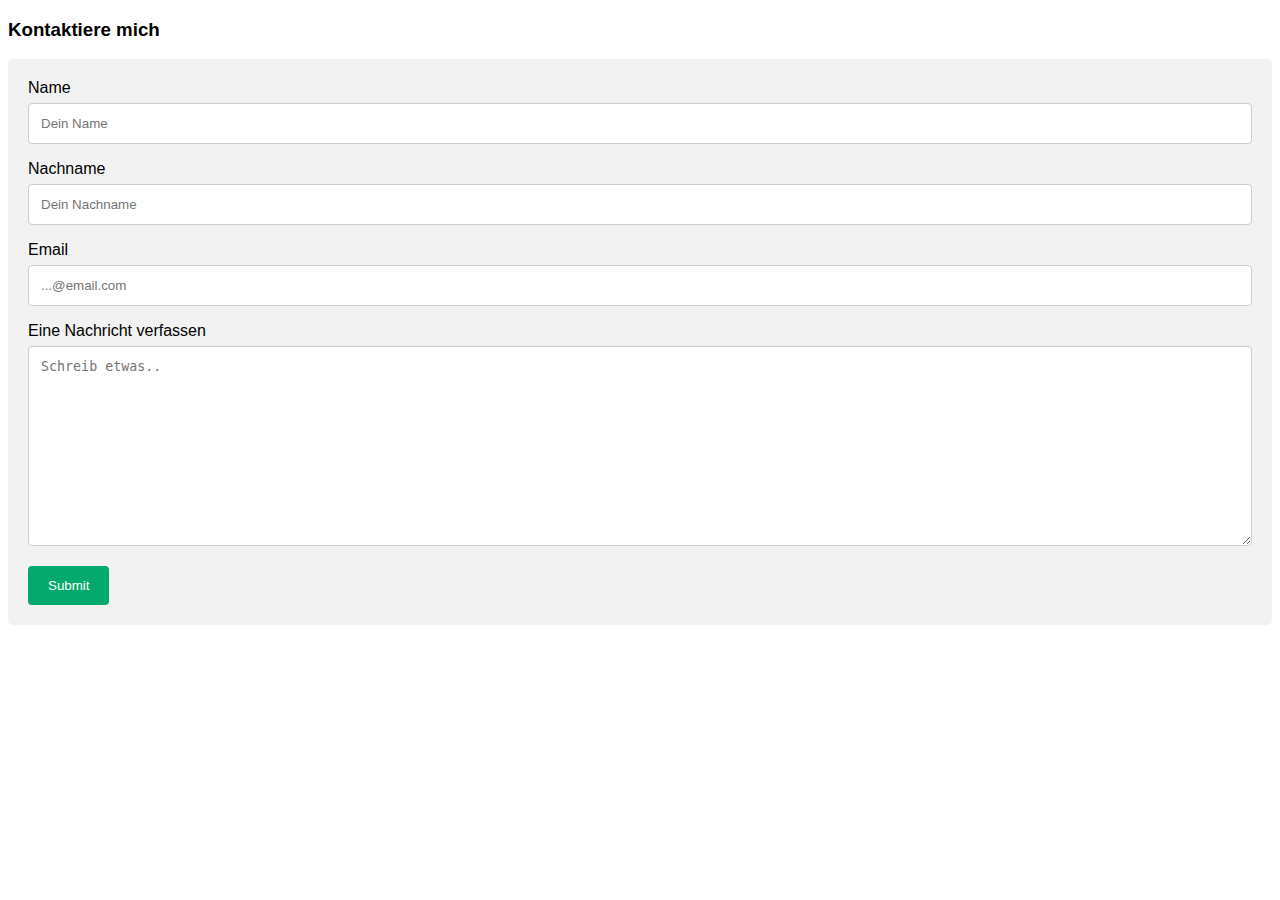
<file: contact.html>
<!DOCTYPE html>
<html>
<head>
<meta name="viewport" content="width=device-width, initial-scale=1">
<style>
body {font-family: Arial, Helvetica, sans-serif;}
* {box-sizing: border-box;}

input[type=text], select, textarea {
  width: 100%;
  padding: 12px;
  border: 1px solid #ccc;
  border-radius: 4px;
  box-sizing: border-box;
  margin-top: 6px;
  margin-bottom: 16px;
  resize: vertical;
}

input[type=submit] {
  background-color: #04AA6D;
  color: white;
  padding: 12px 20px;
  border: none;
  border-radius: 4px;
  cursor: pointer;
}

input[type=submit]:hover {
  background-color: #45a049;
}

.container {
  border-radius: 5px;
  background-color: #f2f2f2;
  padding: 20px;
}
</style>
</head>
<body>

<h3>Kontaktiere mich</h3>

<div class="container">
  <form action="/action_page.php">
    <label for="fname">Name</label>
    <input type="text" id="fname" name="firstname" placeholder="Dein Name">

    <label for="lname">Nachname</label>
    <input type="text" id="lname" name="lastname" placeholder="Dein Nachname">

    <label for="email">Email</label>
    <input type="text" id="email" name="email" placeholder="...@email.com">

    <label for="subject">Eine Nachricht verfassen</label>
    <textarea id="subject" name="subject" placeholder="Schreib etwas.." style="height:200px"></textarea>

    <input type="submit" value="Submit">
  </form>
</div>

</body>
</html>
</file>
